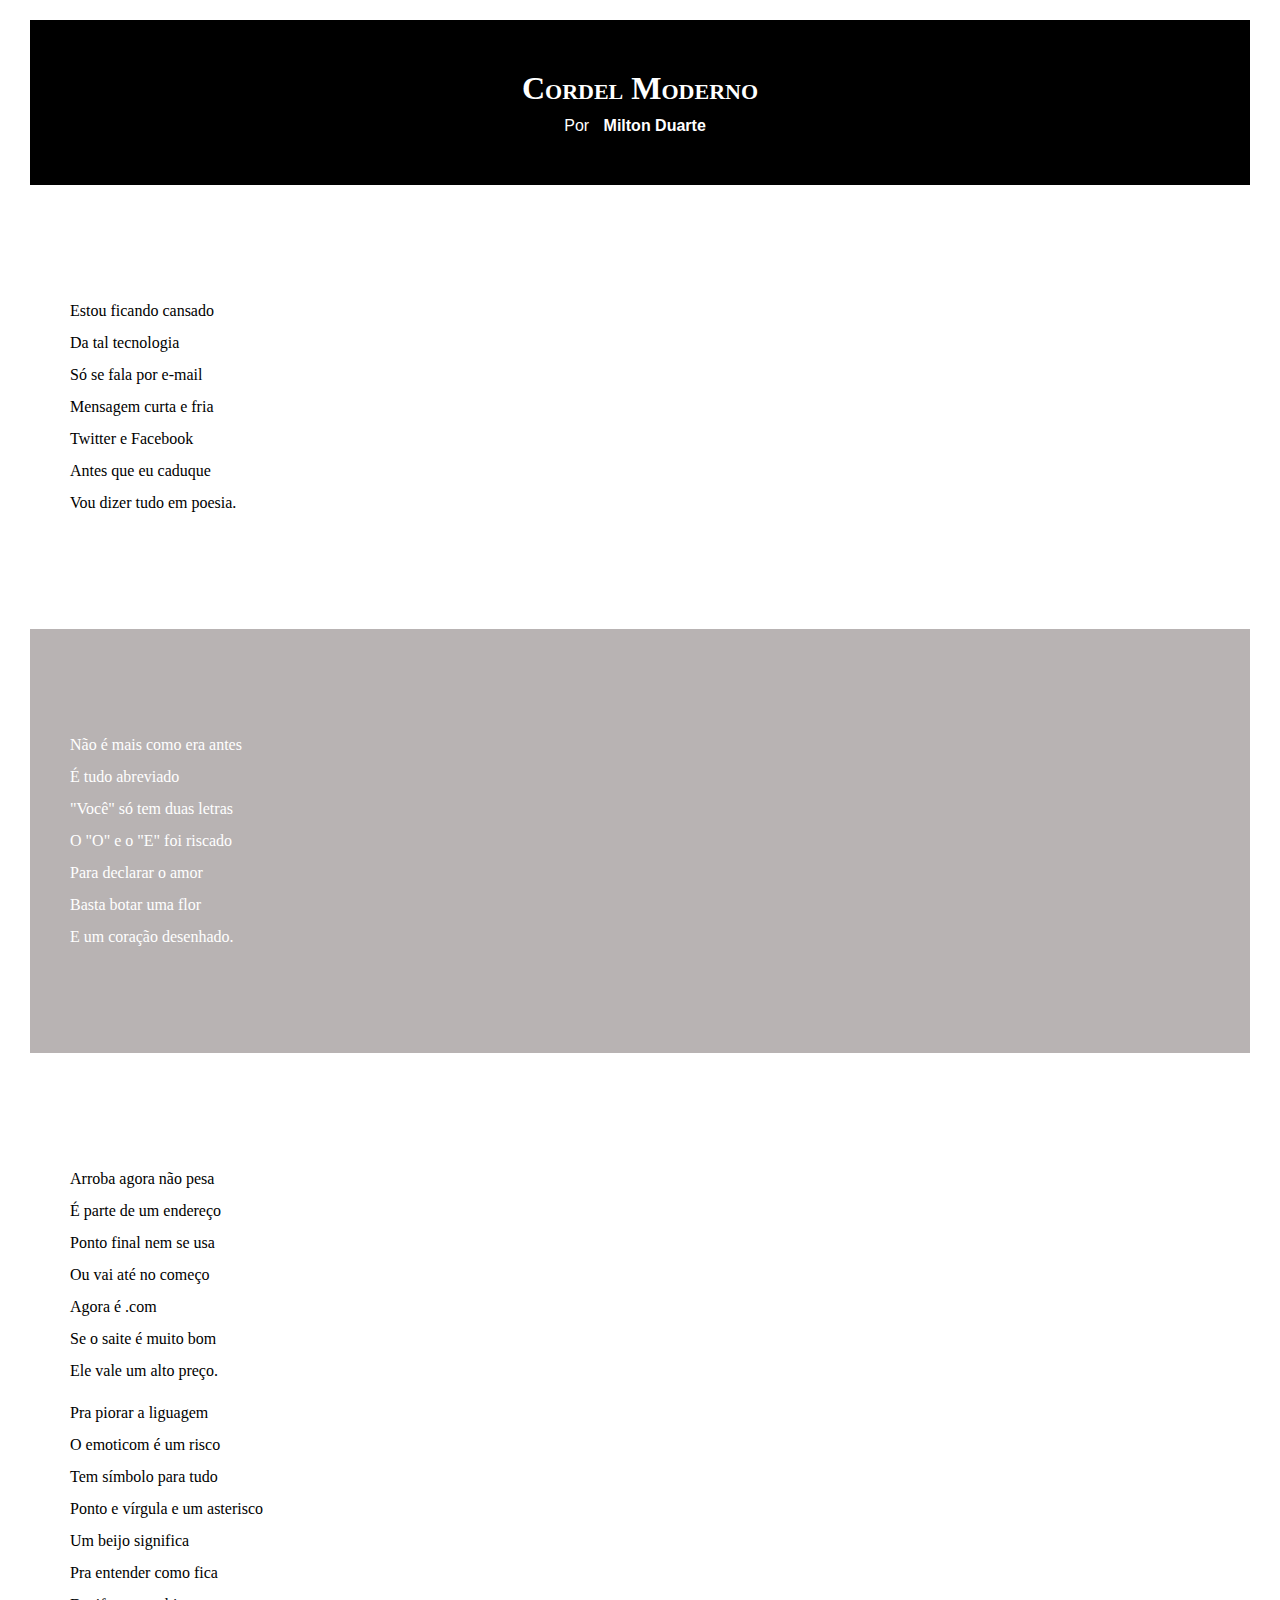
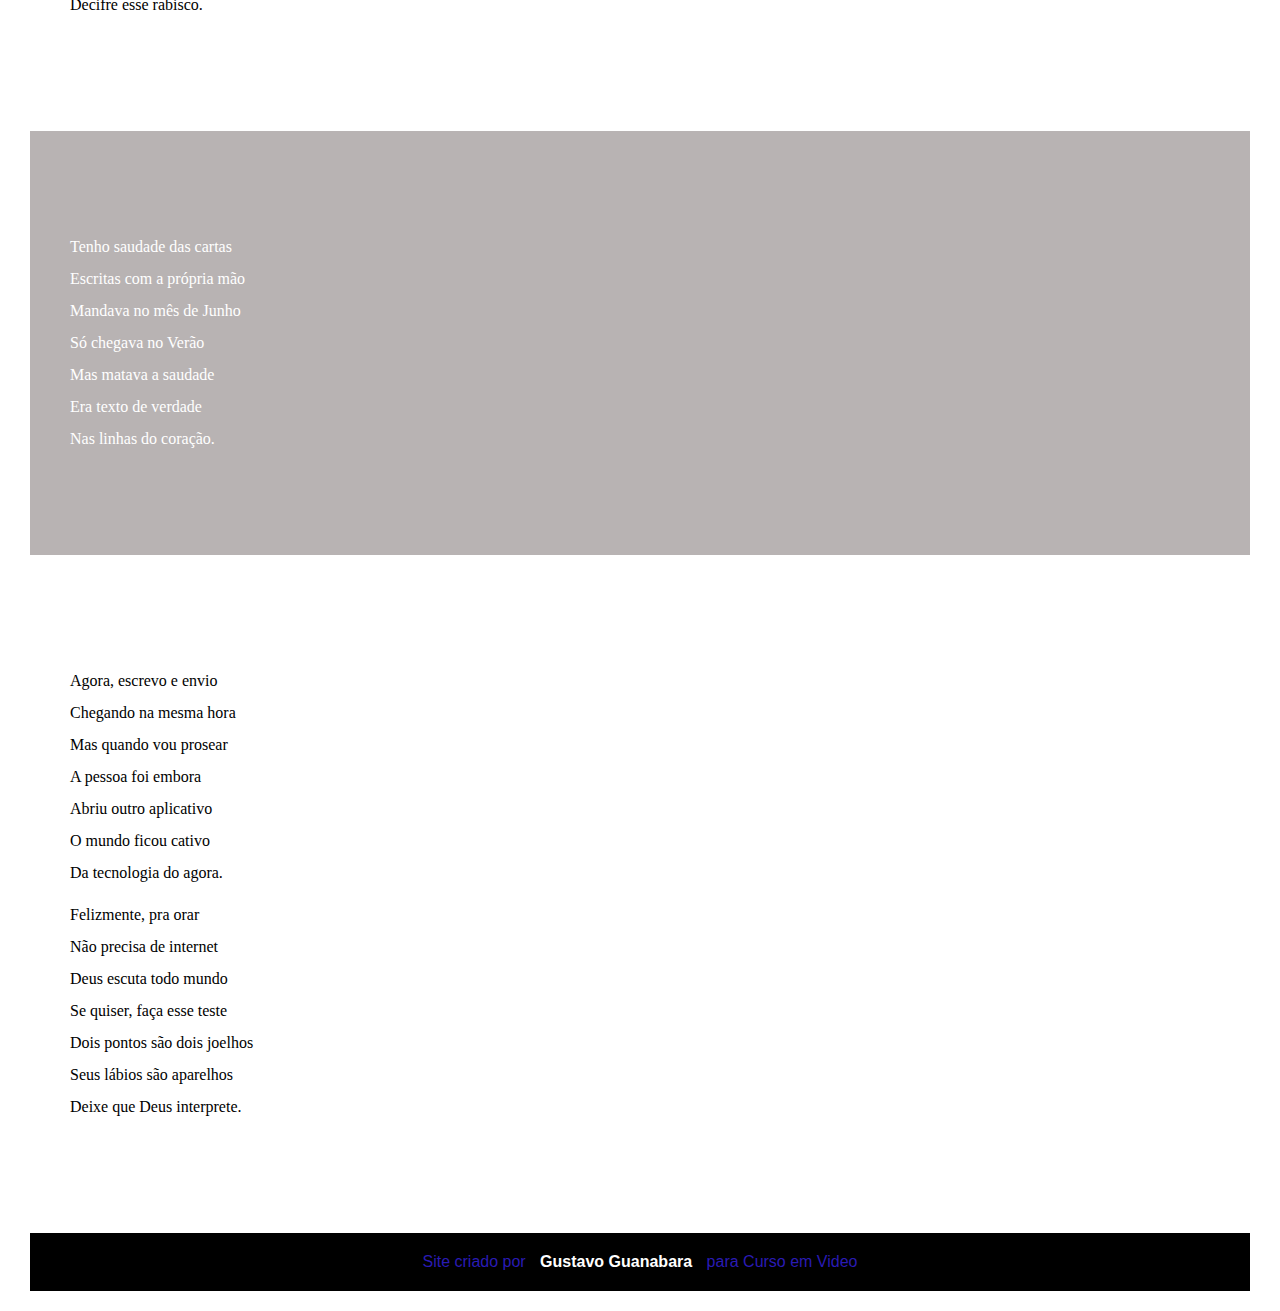
<file: desafio-012/index.html>
<!DOCTYPE html>
<html lang="pt">
<head>
    <meta charset="UTF-8">
    <meta http-equiv="X-UA-Compatible" content="IE=edge">
    <meta name="viewport" content="width=device-width, initial-scale=1.0">
    <title>Cordel Moderno</title>
    <link rel="stylesheet" href="estilo/style.css">
</head>
<body>
    <header>
        <h1>Cordel Moderno</h1>
        <p>Por <a href="https://www.recantodasletras.com.br/poesias/3186743" target="_blank"> Milton Duarte</a></p>
    </header>

    <section class= "normal">
        <p>
            Estou ficando cansado <br>
            Da tal tecnologia<br>
            Só se fala por e-mail<br>
            Mensagem curta e fria<br>
            Twitter e Facebook<br>
            Antes que eu caduque<br>
            Vou dizer tudo em poesia.<br>
        </p>
    </section>
 
    <section class= "imagem">
        <p>
            Não é mais como era antes<br>
            É tudo abreviado<br>
            "Você" só tem duas letras<br>
            O "O" e o "E" foi riscado<br>
            Para declarar o amor<br>
            Basta botar uma flor<br>
            E um coração desenhado.<br>
        </p>
    </section>

    <section class= "normal">
        <p>
            Arroba agora não pesa<br>
            É parte de um endereço<br>
            Ponto final nem se usa<br>
            Ou vai até no começo<br>
            Agora é .com<br>
            Se o saite é muito bom<br>
            Ele vale um alto preço.<br>
        </p>

        <p>
            Pra piorar a liguagem<br>
            O emoticom é um risco<br>
            Tem símbolo para tudo<br>
            Ponto e vírgula e um asterisco<br>
            Um beijo significa<br>
            Pra entender como fica<br>
            Decifre esse rabisco.<br>
        </p>
    </section>
   
    <section class= "imagem">
        <p>
            Tenho saudade das cartas<br>
            Escritas com a própria mão<br>
            Mandava no mês de Junho<br>
            Só chegava no Verão<br>
            Mas matava a saudade<br>
            Era texto de verdade<br>
            Nas linhas do coração.<br>
        </p>
    </section>

    <section class= "normal">
        <p>
            Agora, escrevo e envio<br>
            Chegando na mesma hora<br>
            Mas quando vou prosear<br>
            A pessoa foi embora<br>
            Abriu outro aplicativo<br>
            O mundo ficou cativo<br>
            Da tecnologia do agora.<br>
        </p>

        <p>
            Felizmente, pra orar<br>
            Não precisa de internet<br>
            Deus escuta todo mundo<br>
            Se quiser, faça esse teste<br>
            Dois pontos são dois joelhos<br>
            Seus lábios são aparelhos<br>
            Deixe que Deus interprete.<br>
        </p>
    </section>
    <footer>
        <p>Site criado por <a href="http:github.com/Antonio-Lopes-Campos" target="_blank">Gustavo Guanabara</a> para Curso em Video</p>
    </footer>
</body>
</html>
</file>
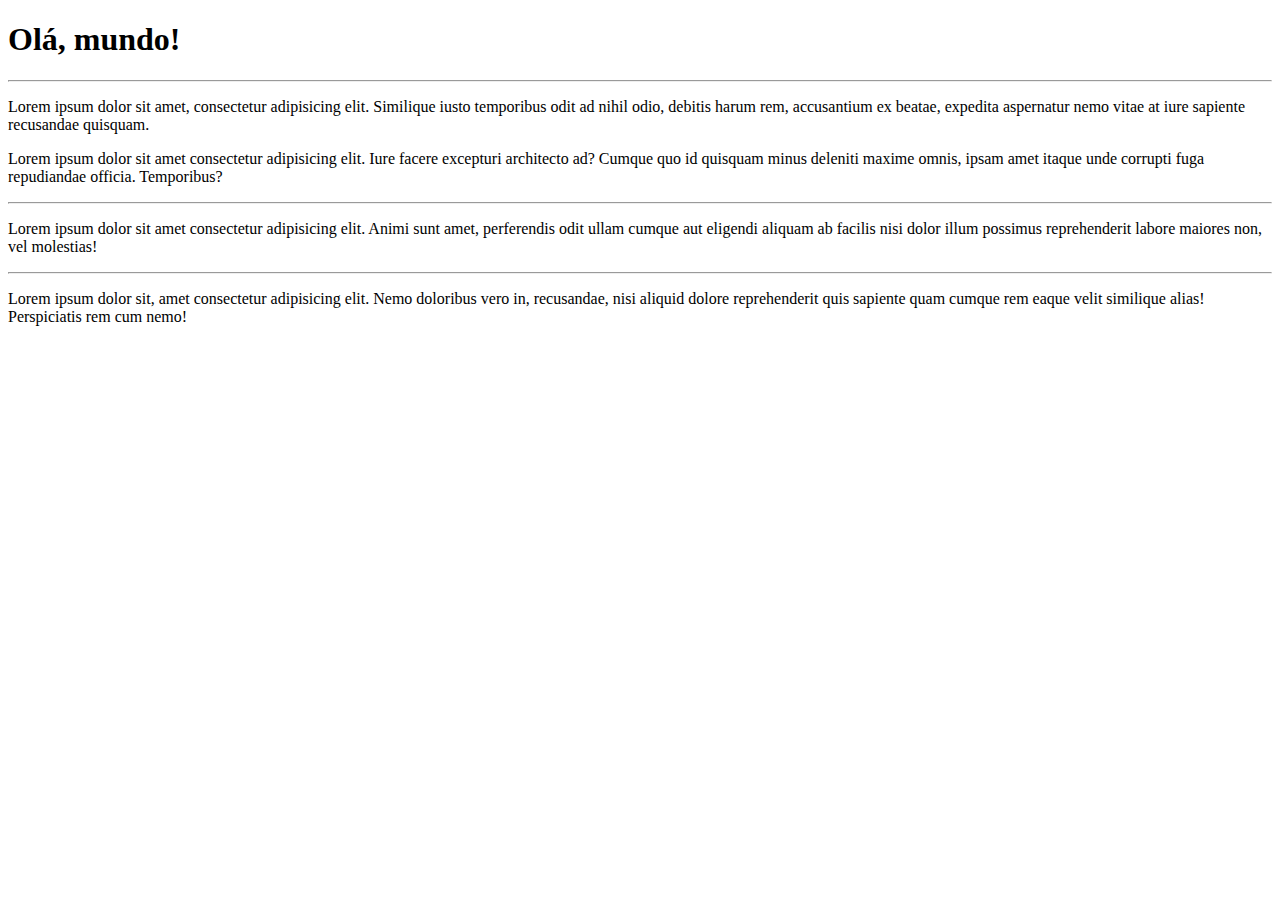
<file: Site-exemplo/index.html>
<!DOCTYPE html>
<html lang="pt">
<head>
    <meta charset="UTF-8">
    <meta http-equiv="X-UA-Compatible" content="IE=edge">
    <meta name="viewport" content="width=device-width, initial-scale=1.0">
    <title>Meu primeiro site em repositório</title>
</head>
<body>
    <h1>Olá, mundo!</h1>
    <hr>
    <p>Lorem ipsum dolor sit amet, consectetur adipisicing elit. Similique iusto temporibus odit ad nihil odio, debitis harum rem, accusantium ex beatae, expedita aspernatur nemo vitae at iure sapiente recusandae quisquam.
    </p>
    <p>Lorem ipsum dolor sit amet consectetur adipisicing elit. Iure facere excepturi architecto ad? Cumque quo id quisquam minus deleniti maxime omnis, ipsam amet itaque unde corrupti fuga repudiandae officia. Temporibus?</p>
    <hr>
    <p>Lorem ipsum dolor sit amet consectetur adipisicing elit. Animi sunt amet, perferendis odit ullam cumque aut eligendi aliquam ab facilis nisi dolor illum possimus reprehenderit labore maiores non, vel molestias!</p>
    <hr>
    <p>Lorem ipsum dolor sit, amet consectetur adipisicing elit. Nemo doloribus vero in, recusandae, nisi aliquid dolore reprehenderit quis sapiente quam cumque rem eaque velit similique alias! Perspiciatis rem cum nemo!</p>
</body>
</html>
</file>
<file: desafio-012/estilo/style.css>
@charset "utf-8";

:root{
    --font: Verdana, Geneva, Tahona, sans-serif;
    --font2: 'Passion One', cursive;
    --font3: 'Sriracha', cursive;
}

* {
    margin: 10px;
    padding: 0px;
}
html, body{
    min-height: 100vh;
    background-color: dark;
    font-family:var(--font);
}
header{
    background-color: black;
    color: white;
    text-align: center;
}
header > h1
{
    padding-top: 50px;
    /* text-transform: uppercase; */
    font-variant: small-caps;
    font-family: var(--font2);
}
header > p
 {
    padding-bottom: 50px;
}
header a, footer a {
    color: white;
    text-decoration: none;
    font-weight: bolder;
}
header a:hover,  footer a:hover {
    text-decoration: underline;
}
section{
    padding-top: 10vh;
    padding-bottom: 10vh;
    line-height: 2em;
    padding-left: 30px;
    font-family: var(--font);
    font-family: var(--font2);
    font-family: var(--font3);
}
    section.normal {
    background-color: white;
    color: black;
    }
    section.normal {
        background-color: white;
        color: black;
        }

    section.imagem{
        background-color: rgb(184, 179, 179);
        color: white;
    }

footer {
    background-color: black;
    color: rgb(42, 27, 180);
    text-align: center;
    padding: 10px;
}
</file>
